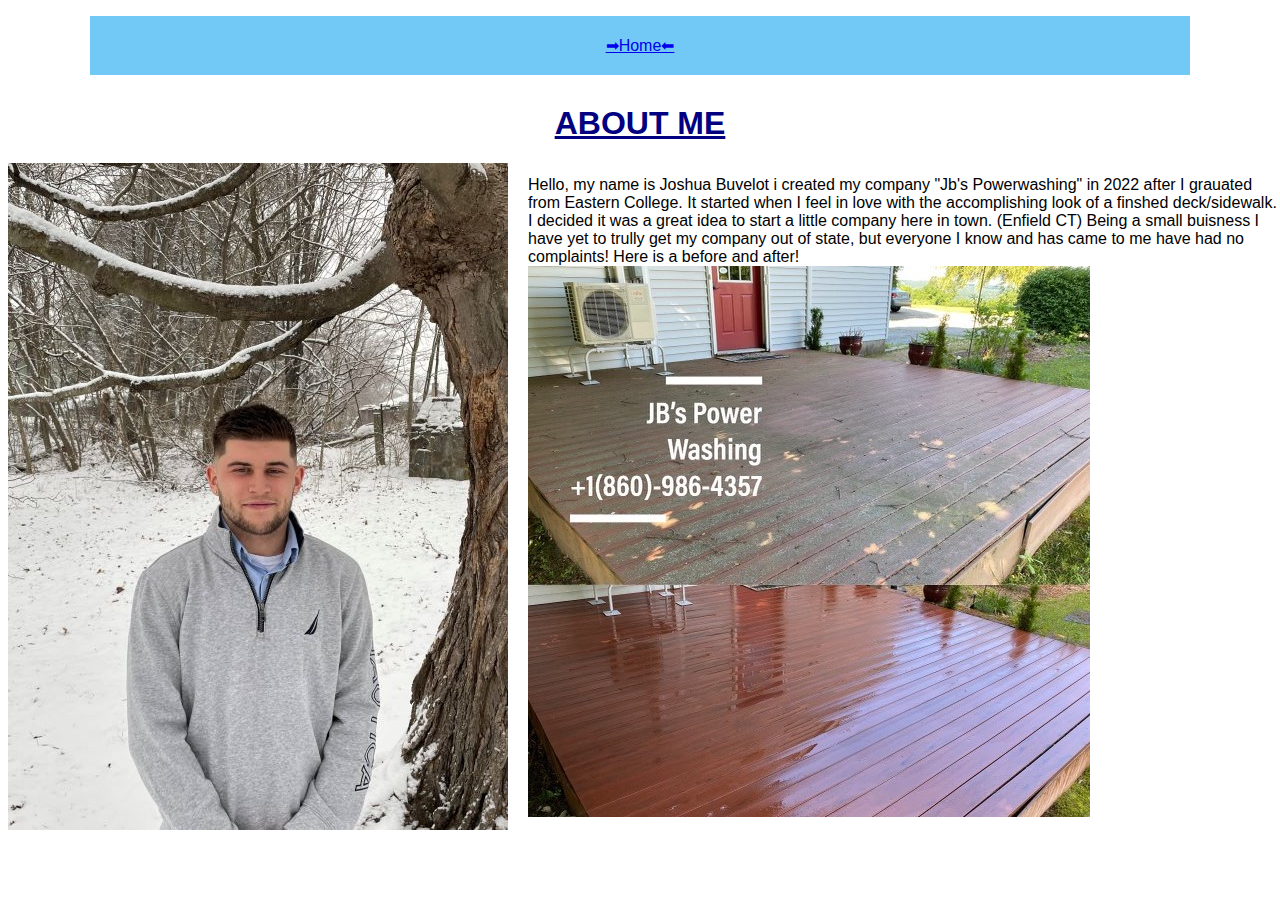
<file: about.html>
<!DOCTYPE html>
<html lang="en">
<head>
    <meta charset="UTF-8">
    <meta http-equiv="X-UA-Compatible" content="IE=edge">
    <meta name="viewport" content="width=device-width, initial-scale=1.0">
    
    <title>About Me</title>

    <link rel="stylesheet" href="/css/about-style.css">

 <nav>
 <ul>
  <li><a href="/index.html">&#10145Home&#11013</a></li>
 </ul>
        
  </nav>
        


</head>

<body>
    <h1>About me</h1>


    <img src="/img/joshs.jpg" alt="Josh-Portrait">

<p>
    Hello, my name is Joshua Buvelot i created my company "Jb's Powerwashing" in 2022 after I grauated from Eastern College. It started when I feel in love with the accomplishing look of a finshed deck/sidewalk. I decided it was a great idea to start a little company here in town. (Enfield CT) Being a small buisness I have yet to trully get my company out of state, but everyone I know and has came to me have had no complaints! Here is a before and after!
    <img src="/img/b4-after.JPEG" alt="b4">
</p>

</body>

</html>
</file>
<file: css/about-style.css>
html {
    font-family: Verdana, Geneva, Tahoma, sans-serif;
}


nav {
    background-color: #73c9f6;
    margin: 0 auto 30px;
    width: 1100px;
    }
    
    nav ul {
        display: flex;
        justify-content: space-around;
        padding: 20px;
        list-style-type: none;
    }
    
    h1 {
        text-align: center;
        color: #000080;
        text-decoration: solid;
        text-transform: uppercase;
        text-decoration: underline;
    }

    p {
        position: absolute;
        top: 10rem;
     left: 33rem;
    }
</file>
